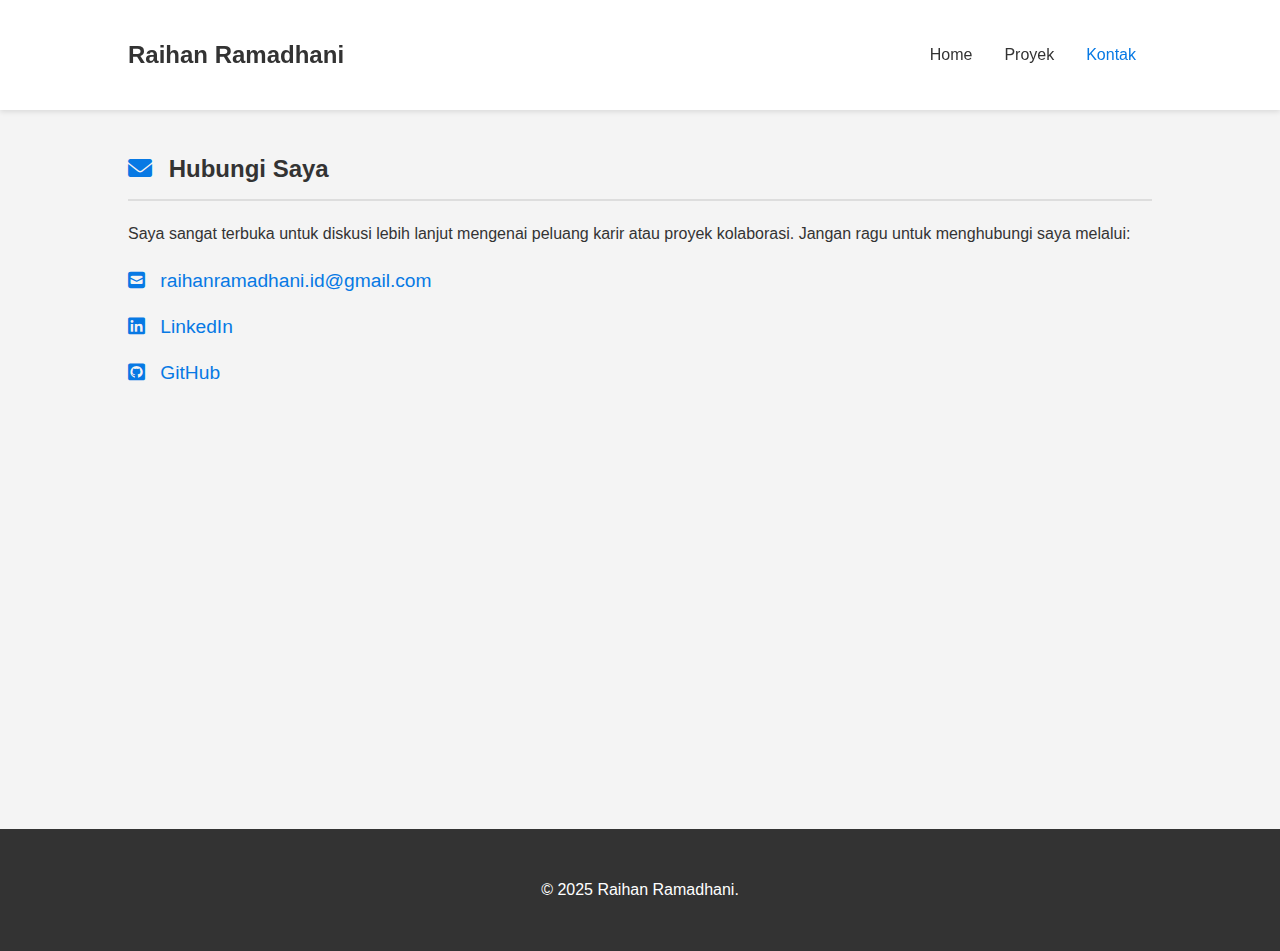
<file: kontak.html>
<!DOCTYPE html>
<html lang="id">
<head>
    <meta charset="UTF-8">
    <meta name="viewport" content="width=device-width, initial-scale=1.0">
    <title>Kontak | Portofolio Raihan Ramadhani</title>
    <link rel="icon" href="images/rr.jpg" type="image/jpeg">
    <link rel="stylesheet" href="style.css">
    <link rel="stylesheet" href="https://cdnjs.cloudflare.com/ajax/libs/font-awesome/6.0.0-beta3/css/all.min.css">
</head>
<body>

    <header class="main-header">
        <div class="container">
            <a href="index.html" class="logo">Raihan Ramadhani</a>
            <nav class="navbar">
                <ul class="nav-links">
                    <li><a href="index.html">Home</a></li>
                    <li><a href="proyek.html">Proyek</a></li>
                    <li><a href="kontak.html" class="active">Kontak</a></li>
                </ul>
            </nav>
            <button class="menu-btn"><i class="fas fa-bars"></i></button>
        </div>
    </header>

    <main class="container" style="min-height: 71vh;">
        <section id="kontak">
            <h2><i class="fas fa-envelope"></i> Hubungi Saya</h2>
            <p>Saya sangat terbuka untuk diskusi lebih lanjut mengenai peluang karir atau proyek kolaborasi. Jangan ragu untuk menghubungi saya melalui:</p>
            <div class="contact-info">
                <a href="mailto:raihanramadhani.id@gmail.com"><i class="fas fa-envelope-square"></i> raihanramadhani.id@gmail.com</a>
                <a href="https://www.linkedin.com/in/raihan-ramadhani-555540370/" target="_blank"><i class="fab fa-linkedin"></i> LinkedIn</a>
                <a href="https://github.com/raihaannr/" target="_blank"><i class="fab fa-github-square"></i> GitHub</a>
            </div>
        </section>
    </main>

    <footer>
        <p>&copy; 2025 Raihan Ramadhani.</p>
    </footer>

    <script src="script.js"></script>
</body>
</html>
</file>
<file: style.css>
/* General Styling */
:root {
    --primary-color: #0779e4;
    --dark-color: #333;
    --light-color: #f4f4f4;
    --grey-color: #ddd;
}

body {
    font-family: 'Segoe UI', Tahoma, Geneva, Verdana, sans-serif;
    line-height: 1.6;
    margin: 0;
    padding: 0;
    background-color: var(--light-color);
    color: var(--dark-color);
}

.container {
    width: 80%;
    margin: auto;
    overflow: hidden;
    padding: 20px;
}

h1, h2 {
    color: var(--dark-color);
}

h2 {
    border-bottom: 2px solid var(--grey-color);
    padding-bottom: 10px;
    margin-bottom: 20px;
}

h2 .fas, h2 .fab {
    margin-right: 10px;
    color: var(--primary-color);
}

/* Header & Navbar */
.main-header {
    background: #fff;
    padding: 1rem 0;
    box-shadow: 0 2px 5px rgba(0,0,0,0.1);
    position: sticky;
    top: 0;
    z-index: 1000;
}

.main-header .container {
    display: flex;
    justify-content: space-between;
    align-items: center;
}

.logo {
    color: var(--dark-color);
    font-size: 1.5rem;
    font-weight: bold;
    text-decoration: none;
}

.nav-links {
    list-style: none;
    margin: 0;
    padding: 0;
    display: flex;
}

.nav-links li a {
    padding: 0.5rem 1rem;
    text-decoration: none;
    color: var(--dark-color);
    font-weight: 500;
    transition: color 0.3s;
}

.nav-links li a:hover,
.nav-links li a.active {
    color: var(--primary-color);
}

.menu-btn {
    display: none;
    background: none;
    border: none;
    font-size: 1.8rem;
    cursor: pointer;
    color: var(--dark-color);
}

/* Code Greeting Block */
.code-greeting {
    background-color: #fdfdfd;
    border: 1px solid #e0e0e0;
    border-radius: 8px;
    padding: 15px 20px;
    margin: 0 auto 30px auto;
    max-width: 600px;
    box-shadow: 0 2px 4px rgba(0,0,0,0.05);
}

.code-greeting pre {
    margin: 0;
    font-family: 'Fira Code', 'Courier New', Courier, monospace;
    font-size: 1.1rem;
    line-height: 1.5;
    text-align: left;
    white-space: pre-wrap;
    color: #333;
}

.code-greeting .keyword {
    color: #0000ff; /* Biru */
    font-weight: bold;
}

.code-greeting .function {
    color: #228b22; /* Hijau */
    font-weight: bold;
}

.code-greeting .string {
    color: #d2691e; /* Coklat/Oranye */
}

.code-greeting .comment {
    color: #6a737d; /* Abu-abu */
    font-style: italic;
}

/* Page Specific Sections */
.section-divider {
    border: none;
    height: 1px;
    background-color: var(--grey-color);
    margin: 40px auto;
}

#home-content {
    text-align: center;
}

#home-content .tagline {
    font-size: 1.2rem;
    color: #555;
}

#home-content .description {
    max-width: 700px;
    margin: 15px auto;
}

.profile-picture {
    width: 150px;
    height: 150px;
    border-radius: 50%;
    object-fit: cover;
    margin: 20px 0 10px 0;
    border: 4px solid var(--primary-color);
}

#keahlian {
    padding-top: 20px;
}

.skills-grid {
    display: grid;
    grid-template-columns: repeat(auto-fit, minmax(250px, 1fr));
    gap: 15px;
}

.skill-item {
    background: #fff;
    padding: 15px;
    border-radius: 5px;
    border-left: 4px solid var(--primary-color);
    box-shadow: 0 2px 5px rgba(0,0,0,0.05);
}

.project-grid {
    display: grid;
    grid-template-columns: repeat(2, 1fr);
    gap: 25px;
}

.project-card {
    background: #fff;
    border: 1px solid var(--grey-color);
    border-radius: 8px;
    overflow: hidden;
    transition: box-shadow 0.3s;
    display: flex;
    flex-direction: column;
}

.project-card:hover {
    box-shadow: 0 5px 15px rgba(0,0,0,0.1);
}

.project-image {
    width: 100%;
    height: auto;
}

.project-content {
    padding: 20px;
    flex-grow: 1;
    display: flex;
    flex-direction: column;
}

.project-content h3 {
    margin-top: 0;
}

.project-tools {
    font-size: 0.9rem;
    color: #555;
    margin-top: auto;
    padding-top: 15px;
}

.project-links {
    margin-top: 15px;
    display: flex;
    flex-wrap: wrap;
    gap: 10px;
}

.project-links a {
    text-decoration: none;
    color: #fff;
    background: var(--dark-color);
    padding: 8px 15px;
    border-radius: 5px;
    font-size: 0.9rem;
    transition: background-color 0.3s;
    display: inline-flex;
    align-items: center;
}

.project-links a:hover {
    background: var(--primary-color);
}

.project-links a .fab, .project-links a .fas {
    margin-right: 8px;
}

.contact-info {
    display: flex;
    flex-direction: column;
    gap: 15px;
    margin-top: 20px;
}

.contact-info a {
    text-decoration: none;
    color: var(--primary-color);
    font-size: 1.2rem;
    transition: color 0.3s;
}

.contact-info a:hover {
    color: var(--dark-color);
}

.contact-info i {
    margin-right: 10px;
}

/* Footer */
footer {
    text-align: center;
    padding: 2rem;
    background: var(--dark-color);
    color: #fff;
    margin-top: 40px;
}

footer .fa-heart {
    color: #e25555;
}

/* Responsive Design */
@media(max-width: 992px) {
    .project-grid {
        grid-template-columns: 1fr;
    }
}

@media(max-width: 768px) {
    .container {
        width: 90%;
    }
    .nav-links {
        display: none;
        flex-direction: column;
        width: 100%;
        position: absolute;
        top: 70px; /* Sesuaikan dengan tinggi header */
        left: 0;
        background: #fff;
        box-shadow: 0 4px 5px rgba(0,0,0,0.1);
    }
    .nav-links.show {
        display: flex;
    }
    .nav-links li {
        width: 100%;
        text-align: center;
    }
    .nav-links li a {
        padding: 1rem;
        display: block;
        border-bottom: 1px solid #f0f0f0;
    }
    .menu-btn {
        display: block;
    }
}
</file>
